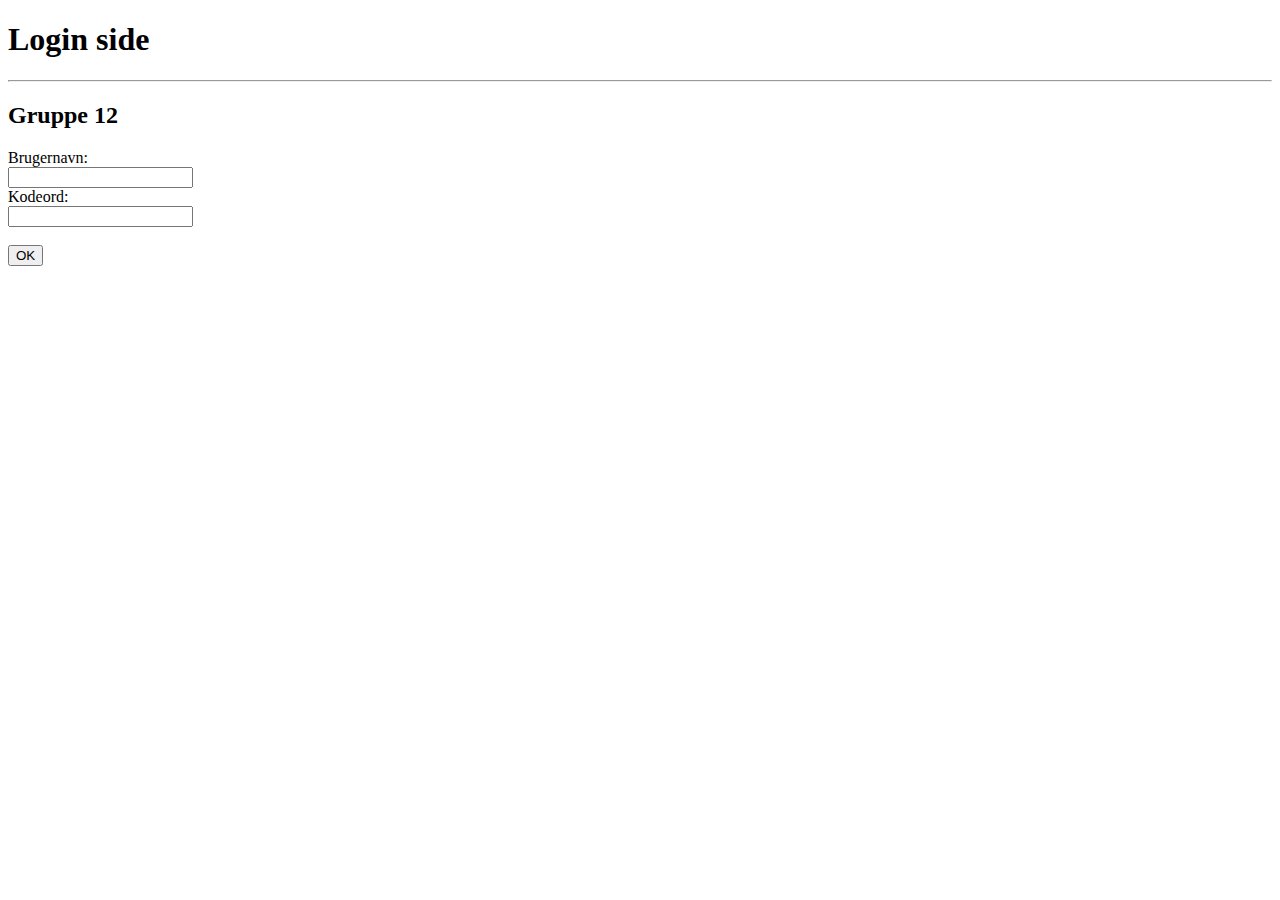
<file: src/main/webapp/htmlFiler/index.htm>
<!DOCTYPE html>
<html lang ="dk">
<head>
	<title> Title</title>
	<!--<link rel="stylesheet " type = "text/css" href="../cssFiler/index.css">-->
</head>

<body>
	<h1>Login side</h1>
	<hr>
	<h2>Gruppe 12</h2>
	<form method="post" action="rest/test/form">
		<label for="uname">Brugernavn:</label>
		<br>
		<input type="text" id= "uname">
		<br>
		<label for="pass">Kodeord:</label>
		<br>
		<input type="password" id= "pass" minlenght="8" maxlenght="50">
	</form>
	<br>
	<button type="button"> OK </button>

</body>
</html>
</file>
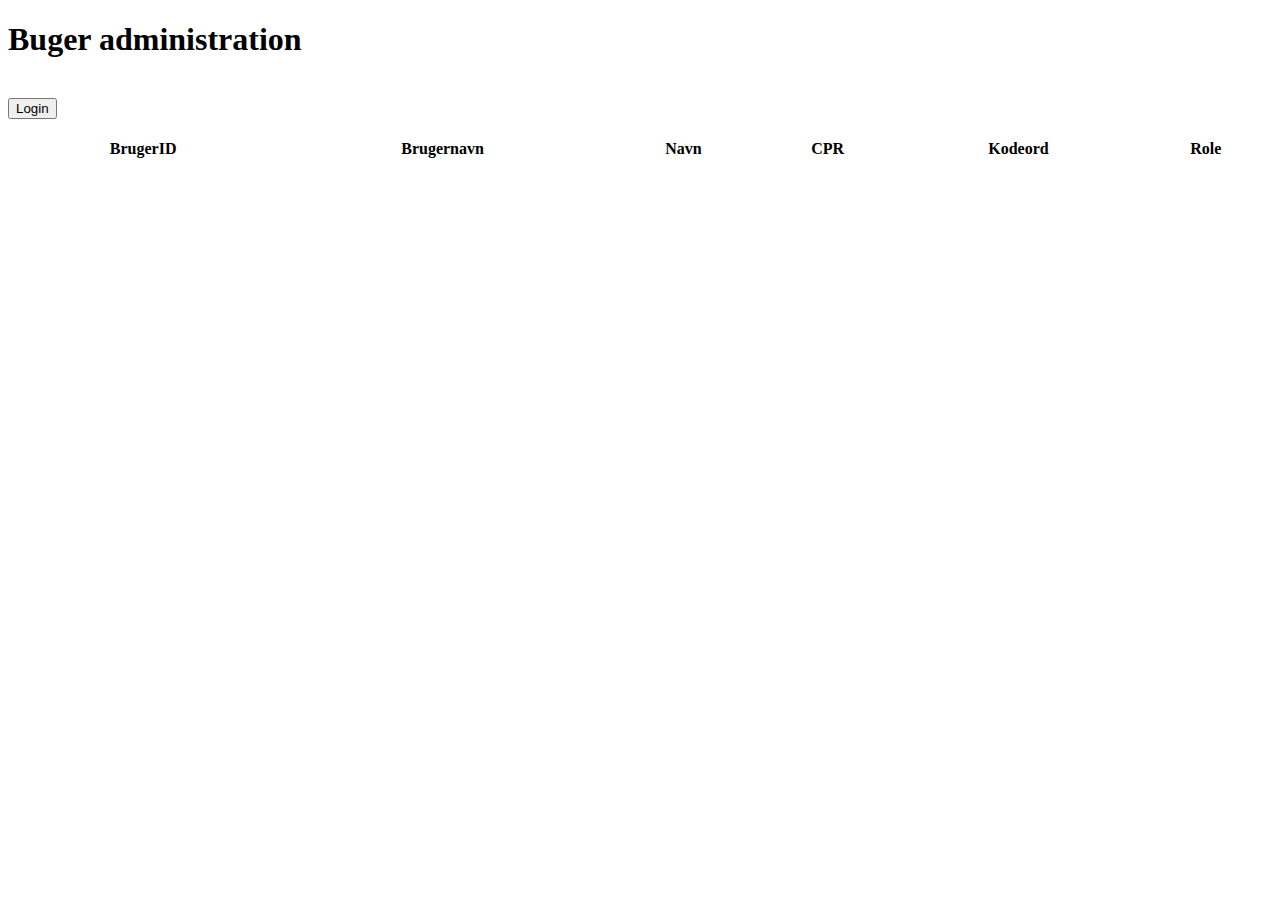
<file: src/GUI/htmlFiler/administration.htm>
<!DOCTYPE html>
<html>
<body>

<h1> Buger administration</h1>
<br>

<form action="src/GUI/htmlFiler/opretbruger.htm">
	<input type="submit" value="Login"/>
</form>

<br>
<table style="width:100%">
	<tr>
		<th>BrugerID</th>
		<th>Brugernavn</th>
		<th>Navn</th>
		<th>CPR</th>
		<th>Kodeord</th>
		<th>Role</th>
	
	</tr>
	
</table>

</body>
</html>
</file>
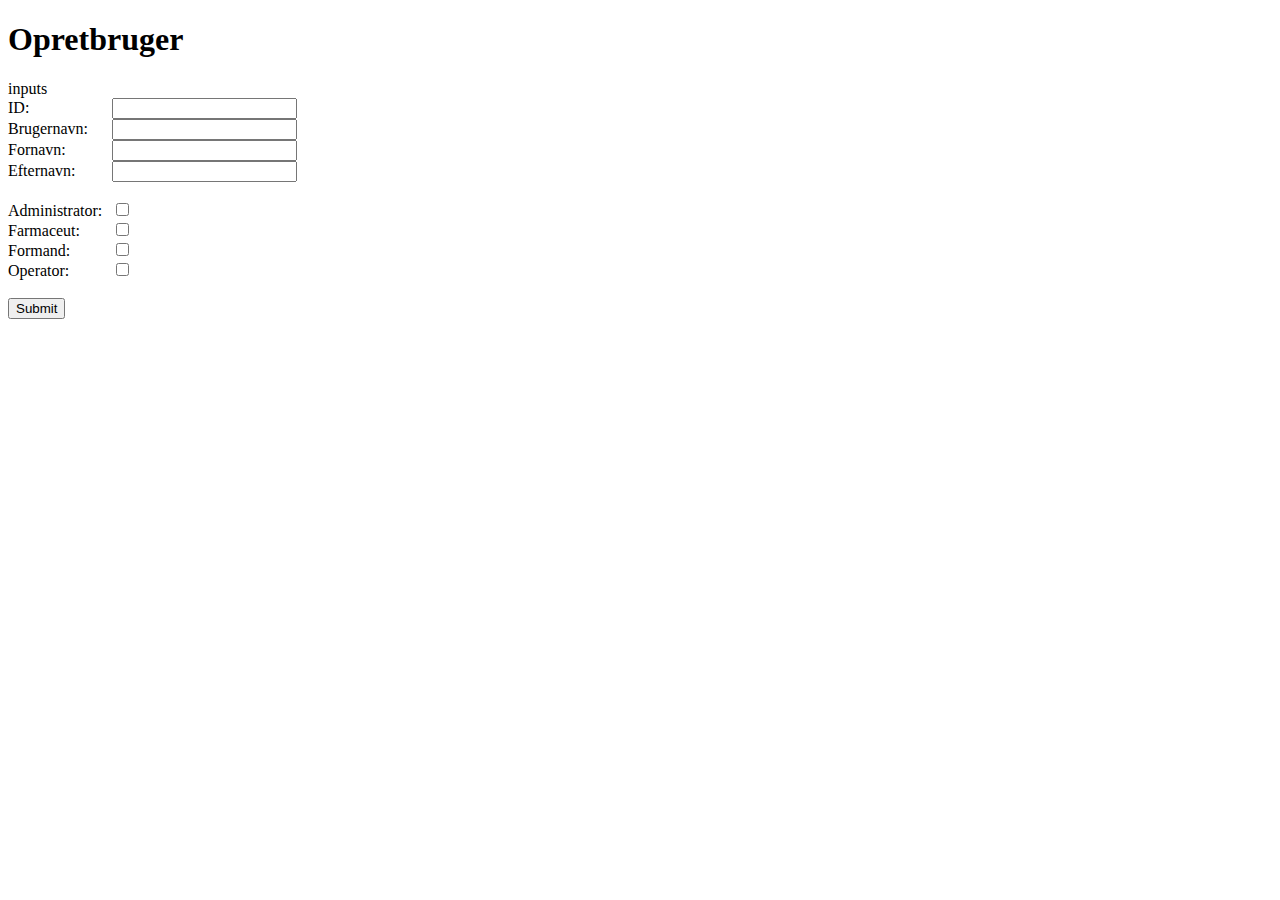
<file: src/GUI/htmlFiler/opretbruger.htm>
<!DOCTYPE html>
<html>
<head>
	<style>
	label {
 	width:100px;
 	display: inline-block;
  	
	}
	
	</style>
</head>
<body>
<h1> Opretbruger </h1>

<form action="src/GUI/htmlFiler/administration.htm">
<label for=""> inputs</label> <br>
<label for="userID">ID:</label>
<input type="text" id="userID" name="userID"><br>

<label for="uname">Brugernavn:</label>
<input type="text" id="uname" name="uname"><br>


<label for="fnavn">Fornavn:</label>
<input type="text" id="fnavn" name="fnavn"><br>


<label for="enavn">Efternavn:</label>
<input type="text" id="ename" name="ename"><br>

<br>
<label display="block" padding-left="15px" text-indent="-15px" for="roles">Administrator:</label>
<input type="checkbox" id="adminRadio" name="adminRadio"><br>
<label display="block" padding-left="15px" text-indent="-15px" for="roles">Farmaceut:</label>
<input type="checkbox" id="farmaRadio" name="farmaRadio"><br>
<label display="block" padding-left="15px" text-indent="-15px" for="roles">Formand:</label>
<input type="checkbox" id="'ForRadio" name="forRadio" ><br>
<label display="block" padding-left="15px" text-indent="-15px" for="roles">Operator:</label>
<input type="checkbox" id="opRadio" name="opRadio" ><br>
<br>
<input type="submit" value="Submit">

</form>


</body>
</html>
</file>
<file: src/main/webapp/cssFiler/index.css>
body{
	
	background-color: azure;
	color: azure;
}

tr{
	tr:nth-child(even) {background: #CCC}
	tr:nth-child(odd) {background: #FFF}	
}
</file>
